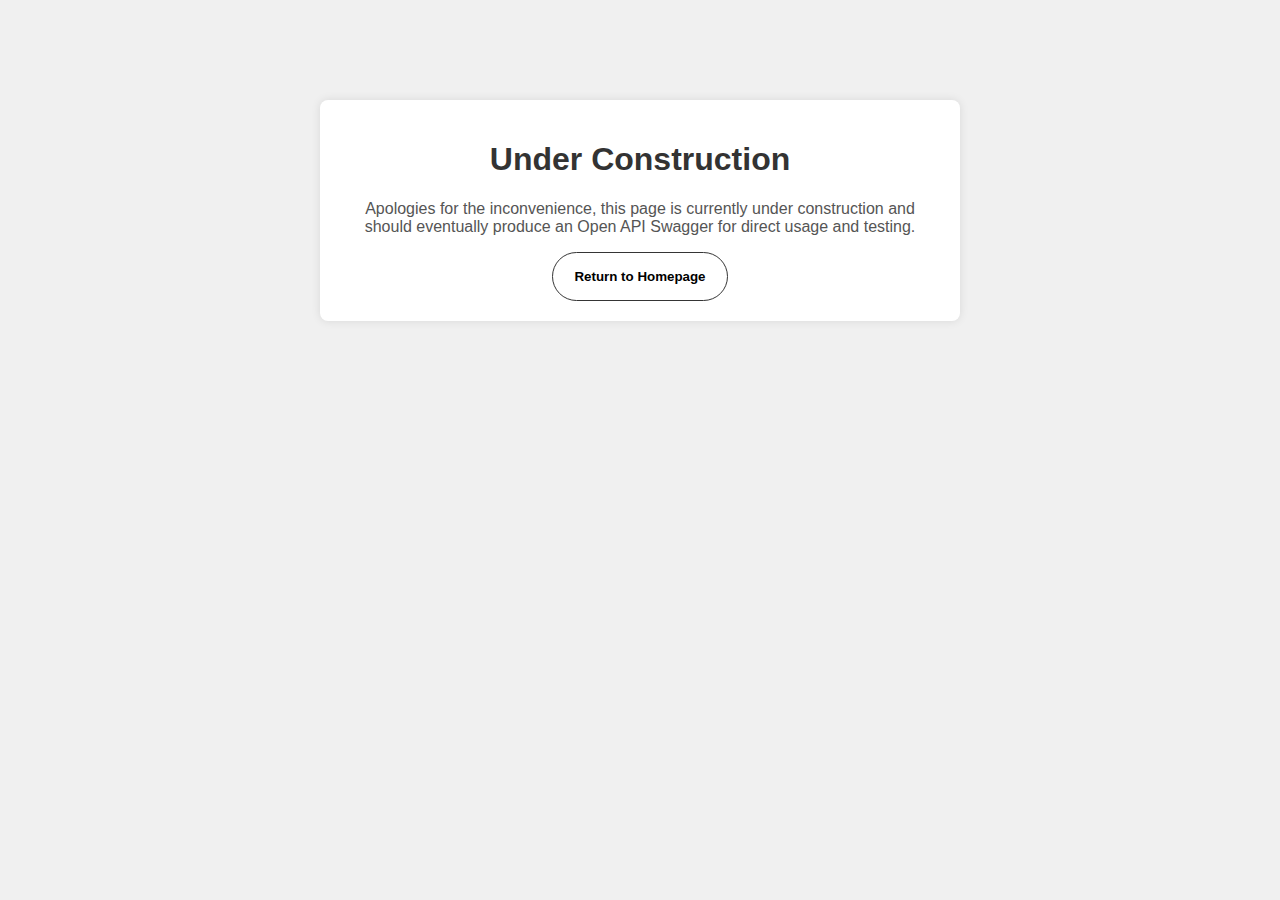
<file: development.html>
<!DOCTYPE html>
<html lang="en">
<head>
    <meta charset="UTF-8">
    <meta name="viewport" content="width=device-width, initial-scale=1.0">
    <title>Page Under Construction</title>
    <link rel="stylesheet" href="develop.css">
</head>
<body>
    <div class="container">
        <h1>Under Construction</h1>
        <p>Apologies for the inconvenience, this page is currently under construction and should eventually produce an Open API Swagger for direct usage and testing.</p>
        <button class="btn btn-color-2 project-btn" onclick="window.location.href='index.html#projects';">
            Return to Homepage
        </button>
    </div>
</body>
</html>
</file>
<file: develop.css>
body {
    font-family: 'Poppins', sans-serif;
    background-color: #f0f0f0;
    margin: 0;
    padding: 0;
}

.container {
    max-width: 600px;
    margin: 100px auto;
    background-color: #fff;
    padding: 20px;
    text-align: center;
    border-radius: 8px;
    box-shadow: 0 0 10px rgba(0, 0, 0, 0.1);
}

h1 {
    color: #333;
}

p {
    color: rgb(85, 85, 85);
}

.btn-container {
    display: flex;
    justify-content: center;
    gap: 1rem;
    margin-top: 1.25vh;
}

.btn {
    font-weight: 600;
    transition: all 300ms ease;
    padding: 1rem;
    width: 11rem;
    border-radius: 2rem;
}

.btn-color-1,
.btn-color-2 {
    border: rgb(53, 53, 53) 0.1rem solid;
}

.btn-color-1:hover,
.btn-color-2:hover {
    cursor: pointer;
}

.btn-color-1,
.btn-color-2:hover {
    background: rgb(53, 53, 53);
    color: white;
}

.btn-color-1:hover {
    background: rgb(0, 0, 0);
}

.btn-color-2 {
    background: none;
}

.btn-color-2:hover {
    border: rgb(255, 255, 255) 0.1rem solid;
}

.btn-container {
    gap: 1rem;
}
</file>
